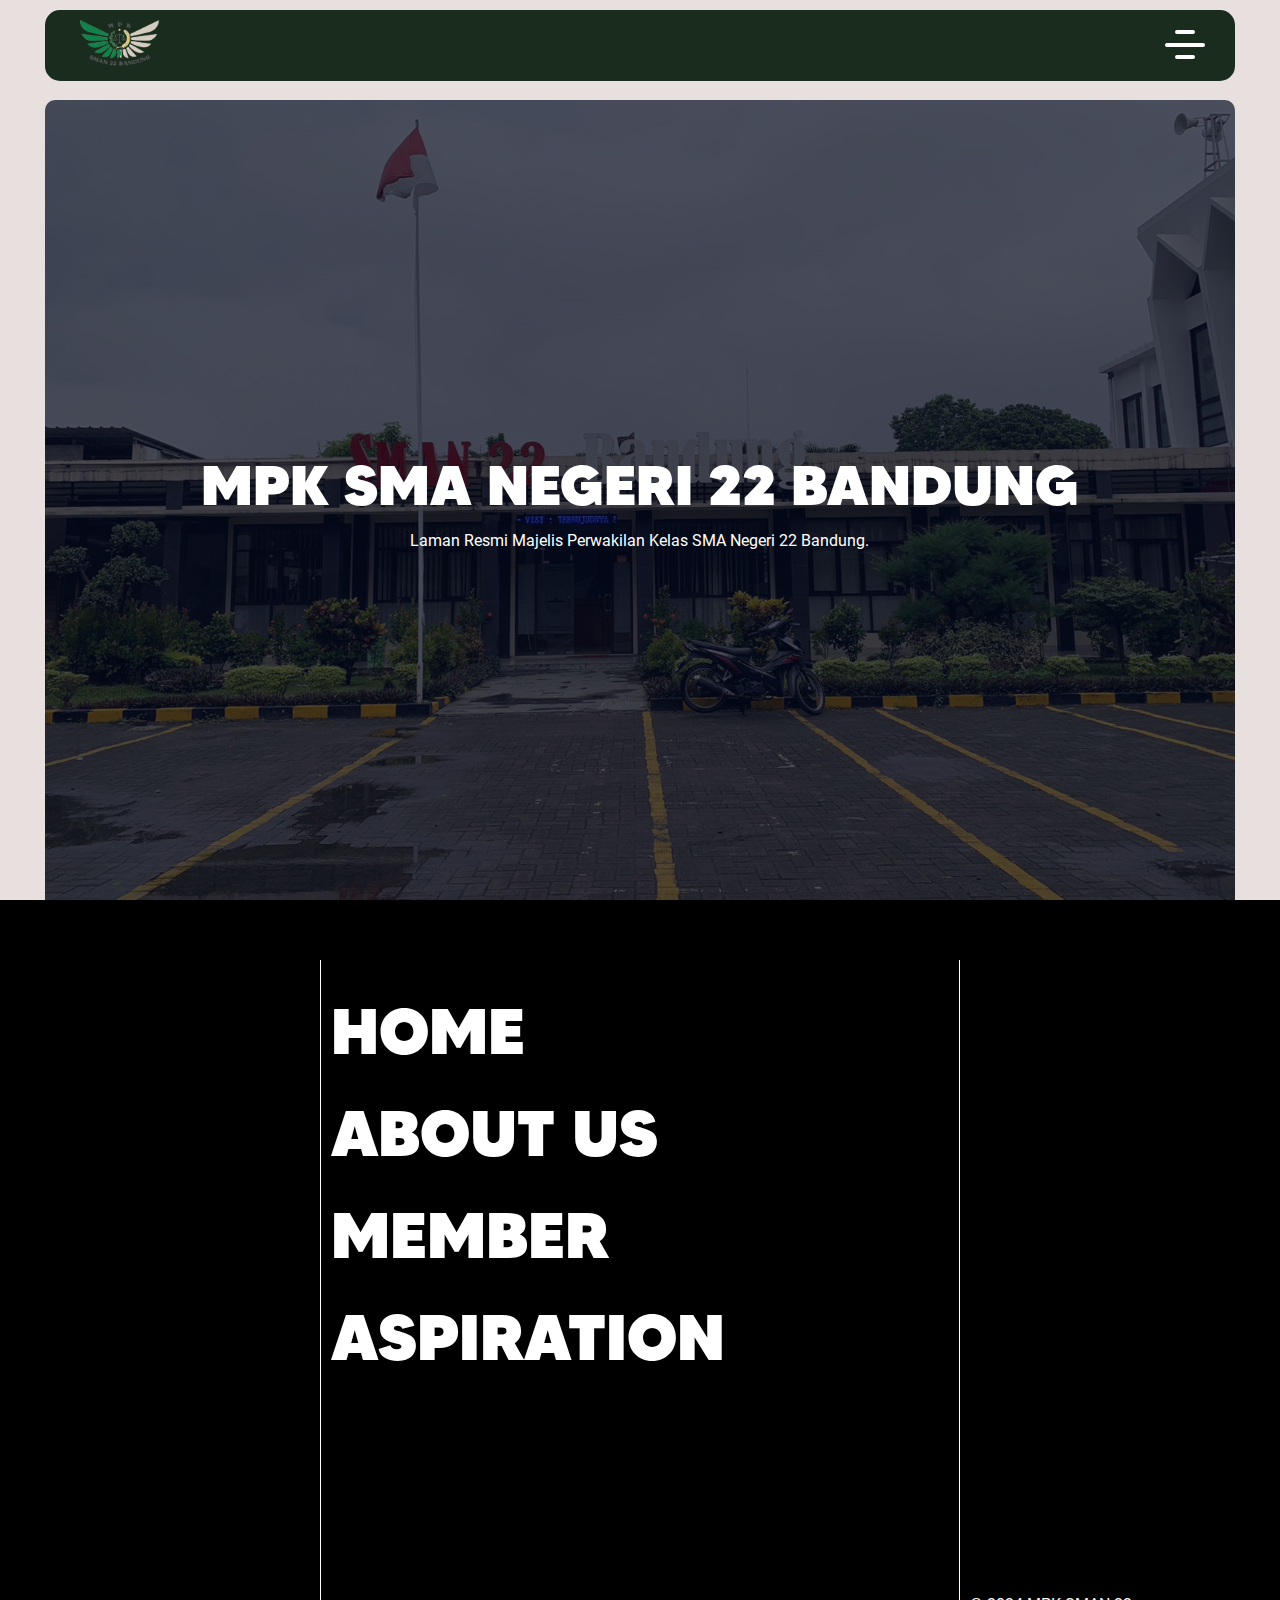
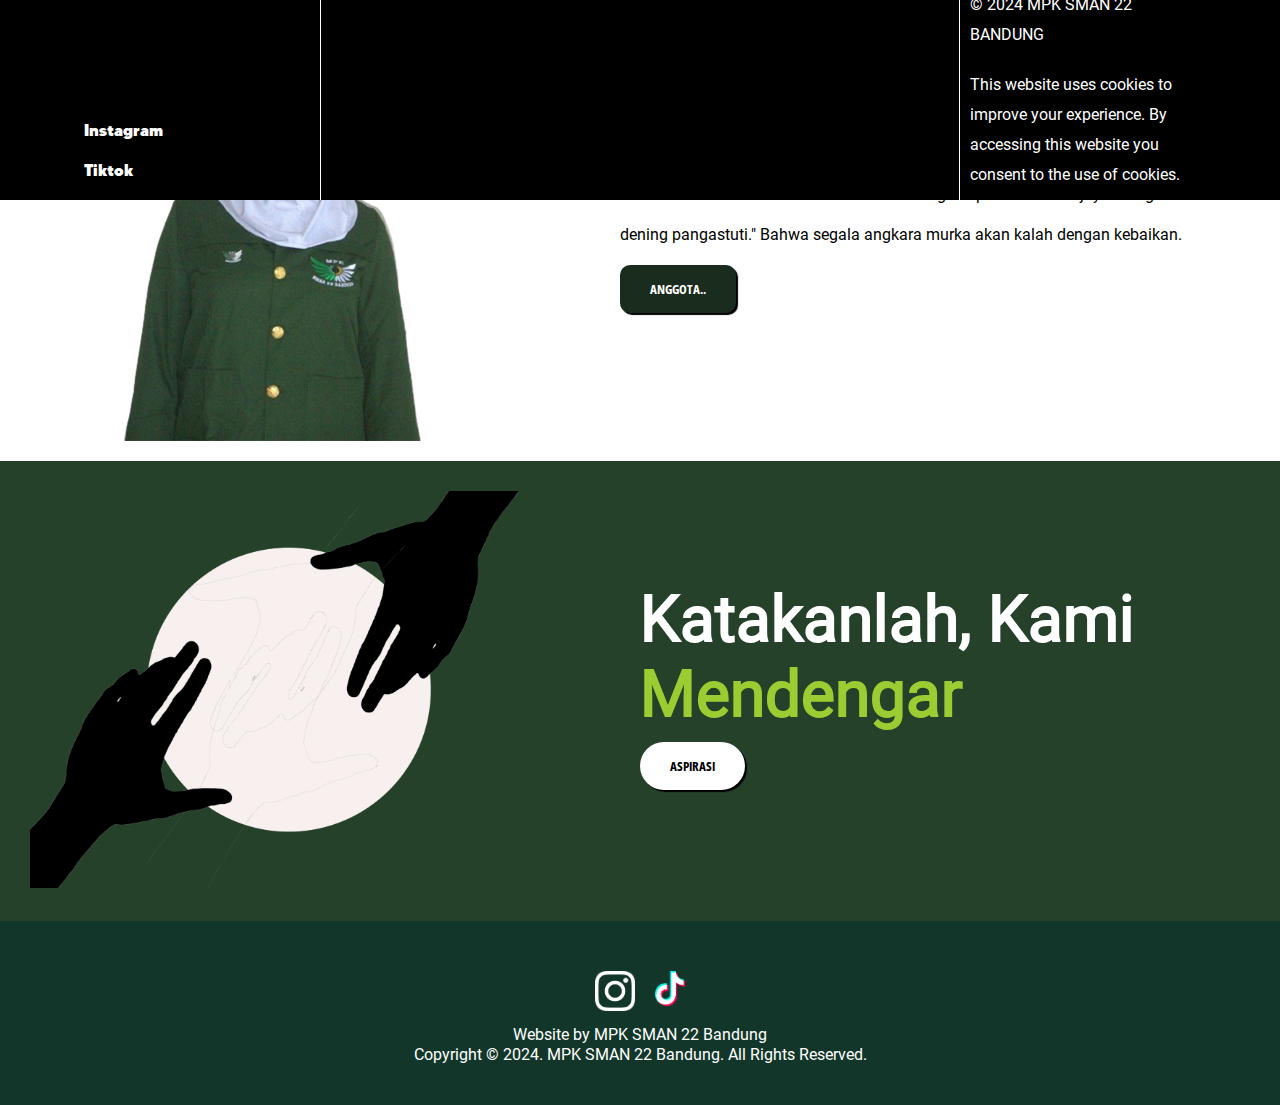
<file: index.html>
<!DOCTYPE html>
<html lang="en">
  <head>
    <meta charset="UTF-8" />
    <meta name="viewport" content="width=device-width, initial-scale=1.0" />
    <title>MPK SMAN 22 BANDUNG | Home</title>
    <link rel="shortcut icon" href="images/logompkfix.png" />
    <!-- CSS -->
    <link rel="stylesheet" href="assets/css/style.css" />
    <link rel="stylesheet" href="assets/css/all.css" />
    <!-- Font -->
    <link rel="preconnect" href="https://fonts.googleapis.com" />
    <link rel="preconnect" href="https://fonts.gstatic.com" crossorigin />
    <link
      href="https://fonts.googleapis.com/css2?family=Montserrat:wght@500&family=Open+Sans:wght@500&display=swap"
      rel="stylesheet"
    />
  </head>
  <body>
    <!-- Navbar -->
    <div class="container">
      <header>
        <a href="index.html"
          ><img src="images/logompkfix.png" alt="" width="80px" / ></a
        >
        <div id="menu">
          <span class="line1"></span>
          <span class="line2"></span>
          <span class="line3"></span>
        </div>
      </header>
    </div>
    <!-- Akhir Navbar -->

    <!-- Isi Navbar -->
    <div class="menu">
      <nav id="nav">
        <ul id="sosmed">
          <li>
            <a href="https://www.instagram.com/mpksman22bdg/" target="_blank"
              >Instagram</a
            >
          </li>
          <li>
            <a href="https://www.tiktok.com/@mpksman22" target="_blank"
              >Tiktok</a
            >
          </li>
        </ul>

        <ul id="navbar">
          <li><a href="index.html">Home</a></li>
          <li><a href="about.html">About us</a></li>
          <li><a href="member.html">Member</a></li>
          <li><a href="aspiration.html">Aspiration</a></li>
        </ul>

        <div class="footer">
          <p>© 2024 MPK SMAN 22 BANDUNG</p>
          <p>
            This website uses cookies to improve your experience. By accessing
            this website you consent to the use of cookies.
          </p>
        </div>
      </nav>
    </div>
    <!-- Akhir isi Navbar -->

    <!-- Hero -->
    <section class="hero-container">
      <div class="hero">
        <div class="textbox">
          <h2>MPK SMA NEGERI 22 BANDUNG</h2>
          <p>Laman Resmi Majelis Perwakilan Kelas SMA Negeri 22 Bandung.</p>
        </div>
      </div>
    </section>

    <!-- Akhir Hero -->

    <!-- Tentang -->
    <section class="tentang">
      <div class="container-tentang">
        <h2>About Us</h2>
        <div class="row">
          <div class="col">
            <p>
              Majelis Perwakilan Kelas (MPK) adalah sebuah badan yang terdiri
              dari siswa-siswi terpilih dari setiap kelas yang bertugas untuk
              mewakili suara dan kepentingan siswa di tingkat kelasnya
              masing-masing.
            </p>
            <a href="about.html">
              <button>Selengkapnya..</button>
            </a>
          </div>
          <div class="col">
            <div class="gambar1">
              <img src="images/about.png" alt="" width="100%" />
            </div>
          </div>
        </div>
      </div>
    </section>
    <!-- Akhir Tentang -->

    <!-- Sambutan -->
    <section class="sambutan">
      <div class="row">
        <div class="col">
          <div class="ketua"></div>
        </div>
        <div class="col text">
          <h2>Sambutan Ketua MPK</h2>
          <p>
            Kami tidak melawan dengan kebencian, kami tidak melawan dengan rasa
            ketidaksukaan. Kami akan membawa ini dengan spirit "Suro diro
            joyodiningrat lebur dening pangastuti." Bahwa segala angkara murka
            akan kalah dengan kebaikan.
          </p>
          <a href="member.html"><button>Anggota..</button></a>
        </div>
      </div>
    </section>
    <!-- Akhir Sambutan -->

    <!-- Aspirasi -->
    <section class="aspirasi">
      <div class="row">
        <div class="col-1">
          <div class="gambar"></div>
        </div>
        <div class="col-1">
          <h3>Katakanlah, Kami <b>Mendengar</b></h3>
          <a href="aspiration.html">
            <button class="aspirasi-btn">Aspirasi</button>
          </a>
        </div>
      </div>
    </section>
    <!-- Akhir Aspirasi -->

    <!-- Footer -->
    <footer>
      <div class="row">
        <a href="https://www.instagram.com/mpksman22bdg/" target="_blank"
          ><img src="images/ig.png" alt="" width="40rem"
        /></a>
        <a href="https://www.tiktok.com/@mpksman22" target="_blank"
          ><img src="images/tiktok.png" alt="" width="30rem"
        /></a>
      </div>
      <p>Website by MPK SMAN 22 Bandung</p>
      <p>Copyright © 2024. MPK SMAN 22 Bandung. All Rights Reserved.</p>
    </footer>
    <!-- Akhir Footer -->
    <!-- Script -->
    <script>
      let menu = document.getElementById("menu");
      let sosmed = document.getElementById("sosmed");
      let navbar = document.getElementById("navbar");
      let footer = document.querySelector(".footer");
      let nav = document.getElementById("nav");
      menu.onclick = function () {
        menu.classList.toggle("openmenu");
        nav.classList.toggle("animasi1");
      };
    </script>
    <script src="assets/js/script.js"></script>
  </body>
</html>
</file>
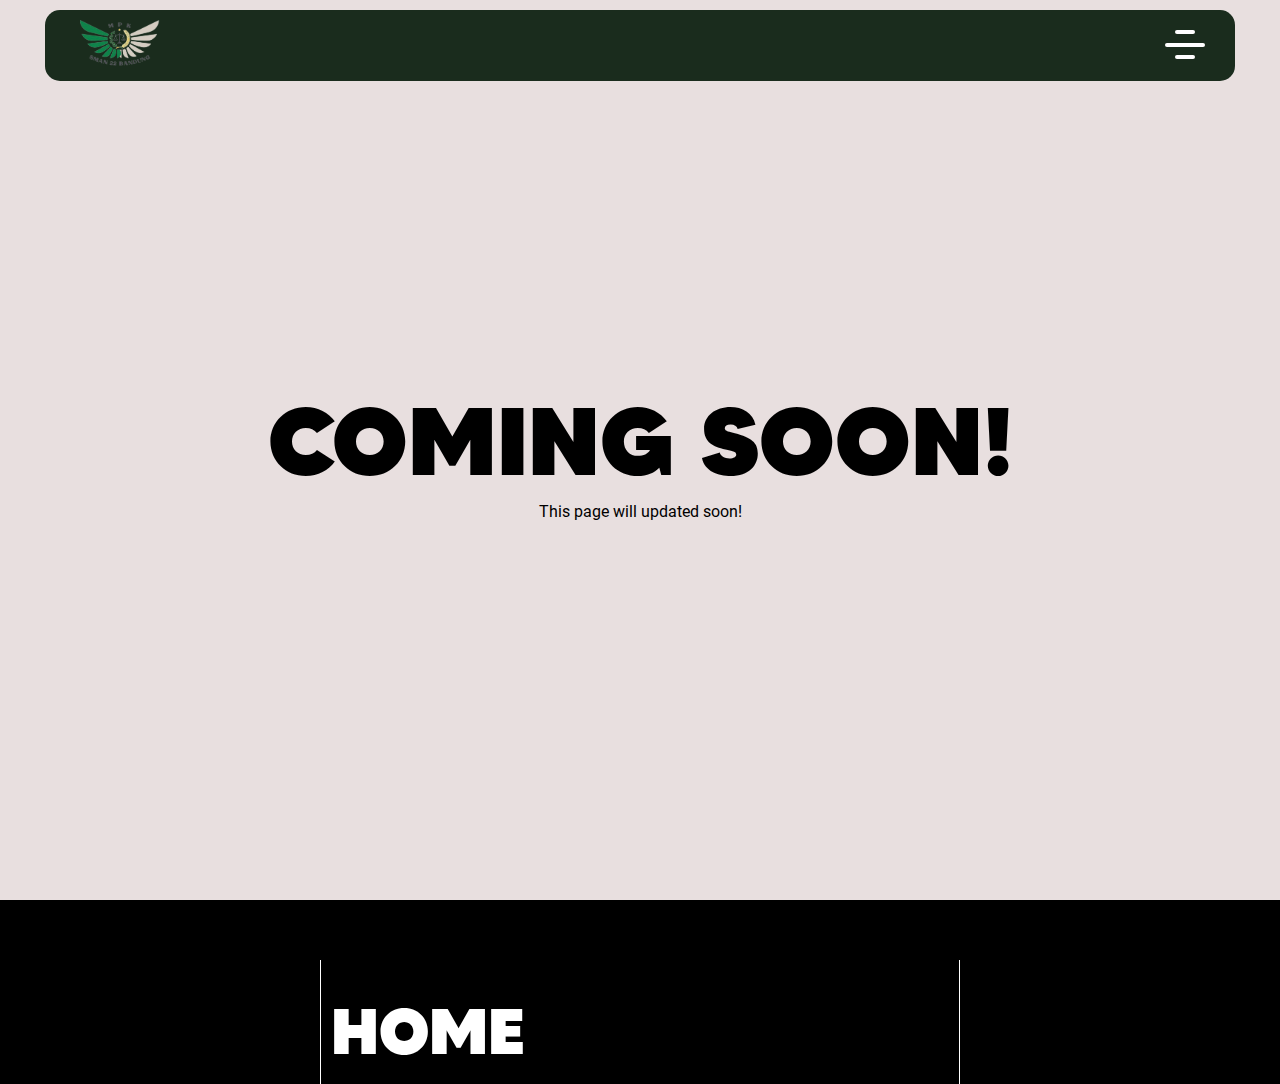
<file: about.html>
<!DOCTYPE html>
<html lang="en">
  <head>
    <meta charset="UTF-8" />
    <meta name="viewport" content="width=device-width, initial-scale=1.0" />
    <title>MPK SMAN 22 BANDUNG | About</title>
    <link rel="shortcut icon" href="images/logompkfix.png" />
    <!-- CSS -->
    <link rel="stylesheet" href="assets/css/styleabout.css" />
    <link rel="stylesheet" href="assets/css/all.css" />
    <!-- Font -->
    <link rel="preconnect" href="https://fonts.googleapis.com" />
    <link rel="preconnect" href="https://fonts.gstatic.com" crossorigin />
    <link
      href="https://fonts.googleapis.com/css2?family=Montserrat:wght@500&family=Open+Sans:wght@500&display=swap"
      rel="stylesheet"
    />
  </head>
  <body>
    <!-- Navbar -->
    <div class="container">
      <header>
        <a href="index.html"
          ><img src="images/logompkfix.png" alt="" width="80px" / ></a
        >
        <div id="menu">
          <span class="line1"></span>
          <span class="line2"></span>
          <span class="line3"></span>
        </div>
      </header>
    </div>
    <!-- Akhir Navbar -->

    <!-- Isi Navbar -->
    <div class="menu">
      <nav id="nav">
        <ul id="sosmed">
          <li>
            <a href="https://www.instagram.com/mpksman22bdg/" target="_blank"
              >Instagram</a
            >
          </li>
          <li><a href="#">Facebook</a></li>
          <li><a href="#">Youtube</a></li>
          <li><a href="https://www.tiktok.com/@mpksman22" target="_blank">Tiktok</a></li>
        </ul>

        <ul id="navbar">
          <li><a href="index.html">Home</a></li>
          <li><a href="about.html">About us</a></li>
          <li><a href="member.html">Anggota</a></li>
          <li><a href="aspiration.html">Aspiration</a></li>
        </ul>

        <div class="footer">
          <p>© 2024 MPK SMAN 22 BANDUNG</p>
          <p>
            This website uses cookies to improve your experience. By accessing
            this website you consent to the use of cookies.
          </p>
        </div>
      </nav>
    </div>
    <!-- Akhir isi Navbar -->

    <div class="comingsoon">
      <h2>COMING SOON!</h2>
      <p>This page will updated soon!</p>
    </div>

    <!-- Footer -->
    <footer>
      <div class="row">
        <a href="https://www.instagram.com/mpksman22bdg/" target="_blank"
          ><img src="images/ig.png" alt="" width="40rem"
        /></a>
        <a href="https://www.tiktok.com/@mpksman22" target="_blank"><img src="images/tiktok.png" alt="" width="30rem" /></a>
      </div>
      <p>Website by MPK SMAN 22 Bandung</p>
      <p>Copyright © 2024. MPK SMAN 22 Bandung. All Rights Reserved.</p>
    </footer>
    <!-- Akhir Footer -->
    <!-- Script -->
    <script>
      let menu = document.getElementById("menu");
      let sosmed = document.getElementById("sosmed");
      let navbar = document.getElementById("navbar");
      let footer = document.querySelector(".footer");
      let nav = document.getElementById("nav");
      menu.onclick = function () {
        menu.classList.toggle("openmenu");
        nav.classList.toggle("animasi1");
      };
    </script>
  </body>
</html>
</file>
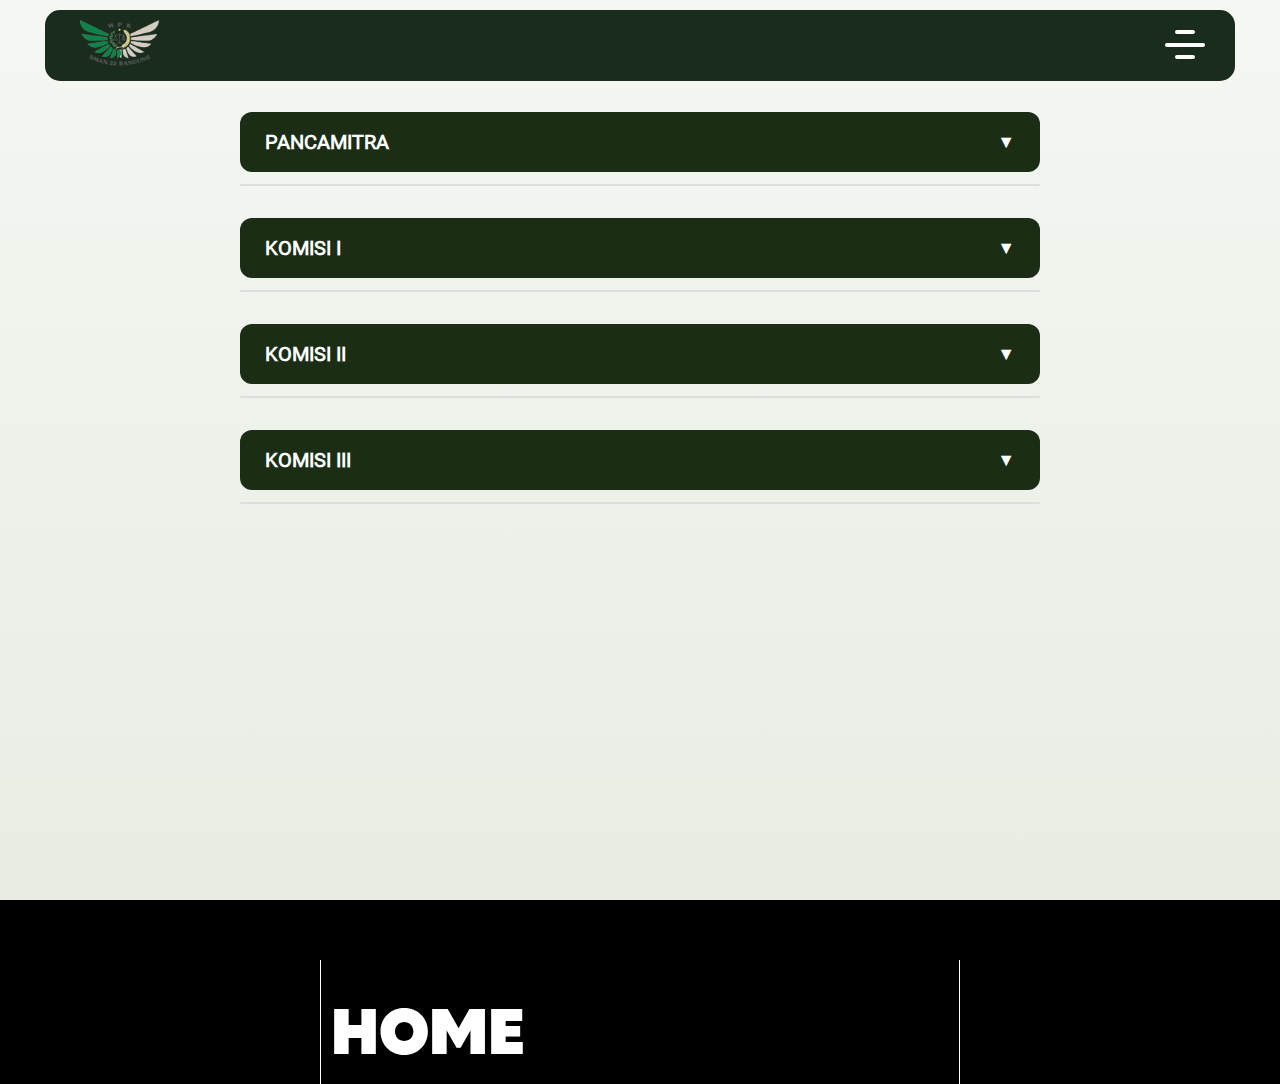
<file: member.html>
<!DOCTYPE html>
<html lang="en">
  <head>
    <meta charset="UTF-8" />
    <meta name="viewport" content="width=device-width, initial-scale=1.0" />
    <title>MPK SMAN 22 BANDUNG | Anggota</title>
    <link rel="shortcut icon" href="images/logompkfix.png" />
    <!-- CSS -->
    <link rel="stylesheet" href="assets/css/stylemember.css" />
    <link rel="stylesheet" href="assets/css/all.css" />
    <!-- Font -->
    <link rel="preconnect" href="https://fonts.googleapis.com" />
    <link rel="preconnect" href="https://fonts.gstatic.com" crossorigin />
    <link
      href="https://fonts.googleapis.com/css2?family=Montserrat:wght@500&family=Open+Sans:wght@500&display=swap"
      rel="stylesheet"
    />
  </head>
  <body>
    <!-- Navbar -->
    <div class="container">
      <header>
        <a href="index.html"
          ><img src="images/logompkfix.png" alt="" width="80px" / ></a
        >
        <div id="menu">
          <span class="line1"></span>
          <span class="line2"></span>
          <span class="line3"></span>
        </div>
      </header>
    </div>
    <!-- Akhir Navbar -->

    <!-- Isi Navbar -->
    <div class="menu">
      <nav id="nav">
        <ul id="sosmed">
          <li>
            <a href="https://www.instagram.com/mpksman22bdg/" target="_blank"
              >Instagram</a
            >
          </li>
          <li>
            <a href="https://www.tiktok.com/@mpksman22" target="_blank"
              >Tiktok</a
            >
          </li>
        </ul>

        <ul id="navbar">
          <li><a href="index.html">Home</a></li>
          <li><a href="about.html">About us</a></li>
          <li><a href="member.html">Anggota</a></li>
          <li><a href="aspiration.html">Aspiration</a></li>
        </ul>

        <div class="footer">
          <p>© 2024 MPK SMAN 22 BANDUNG</p>
          <p>
            This website uses cookies to improve your experience. By accessing
            this website you consent to the use of cookies.
          </p>
        </div>
      </nav>
    </div>
    <!-- Akhir isi Navbar -->

    <div class="containerisi">
      <div class="accordion">PANCAMITRA</div>
      <div class="panel">
        <div class="panel-card">
          <p>
            Pancamitra adalah salah satu struktur penting yang bertanggung jawab
            atas seluruh Komisi maupun Anggota MPK. Pancamitra terdiri atas
            Ketua, Wakil Ketua 1, dan Wakil Ketua 2, Sekretaris, dan Bendahara.
          </p>
          <img src="images/fotoangkatan.png" alt="" />
        </div>
      </div>

      <div class="accordion">KOMISI I</div>
      <div class="panel">
        <div class="panel-card">
          <p>
            Komisi I Legislatif merupakan sebuah komisi yang menjalankan fungsi
            legislasi atau pembuatan keputusan dan aturan-aturan, serta
            mengelola dan mengembangkan informasi teknologi di MPK. Sehingga
            Komisi I memiliki dua Sub-komisi, yaitu Legislatif dan IT
          </p>
          <img src="images/fotoangkatan.png" alt="" />
        </div>
      </div>

      <div class="accordion">KOMISI II</div>
      <div class="panel">
        <div class="panel-card">
          <p>
            Komisi II Pengawasan adalah salah satu komisi dalam struktur Majelis
            Perwakilan Kelas yang bertanggung jawab untuk mengawasi,
            mengevaluasi, dan menastikan pelaksanaan program-program yang telah
            direncanakan oleh osis berjalan sesuai dengan aturan dan tujuan yang
            telah ditetapkan
          </p>
          <img src="images/fotoangkatan.png" alt="" />
        </div>
      </div>

      <div class="accordion">KOMISI III</div>
      <div class="panel">
        <div class="panel-card">
          <p>
            Komis III Humas memiliki tanggung jawab untuk melakukan sosialisasi
            informasi kegiatan MPK, membina persatuan dan kerjasama pengurus
            serta membantu ketua umum dalam melakukan diplomasi dengan pihak
            luar. Komisi III MPK memiliki peran penting dalam menyebarkan
            informasi tentang pengurus MPK
          </p>
          <img src="images/fotoangkatan.png" alt="" />
        </div>
      </div>
    </div>

    <!-- Footer -->
    <footer>
      <div class="row">
        <a href="https://www.instagram.com/mpksman22bdg/" target="_blank"
          ><img src="images/ig.png" alt="" width="40rem"
        /></a>
        <a href="https://www.tiktok.com/@mpksman22" target="_blank"
          ><img src="images/tiktok.png" alt="" width="30rem"
        /></a>
      </div>
      <p>Website by MPK SMAN 22 Bandung</p>
      <p>Copyright © 2024. MPK SMAN 22 Bandung. All Rights Reserved.</p>
    </footer>
    <!-- Akhir Footer -->
    <!-- Script -->
    <script>
      let menu = document.getElementById("menu");
      let sosmed = document.getElementById("sosmed");
      let navbar = document.getElementById("navbar");
      let footer = document.querySelector(".footer");
      let nav = document.getElementById("nav");
      menu.onclick = function () {
        menu.classList.toggle("openmenu");
        nav.classList.toggle("animasi1");
      };
    </script>
    <script>
      document.addEventListener("DOMContentLoaded", function () {
        const accordions = document.querySelectorAll(".accordion");

        accordions.forEach((accordion) => {
          accordion.addEventListener("click", function () {
            const panel = this.nextElementSibling;
            const isOpen = panel.classList.contains("open");

            // Tutup semua panel
            document.querySelectorAll(".panel").forEach((p) => {
              p.classList.remove("open");
            });
            document.querySelectorAll(".accordion").forEach((a) => {
              a.classList.remove("active");
            });

            // Buka jika sebelumnya tertutup
            if (!isOpen) {
              panel.classList.add("open");
              this.classList.add("active");
            }
          });
        });
      });
    </script>
  </body>
</html>
</file>
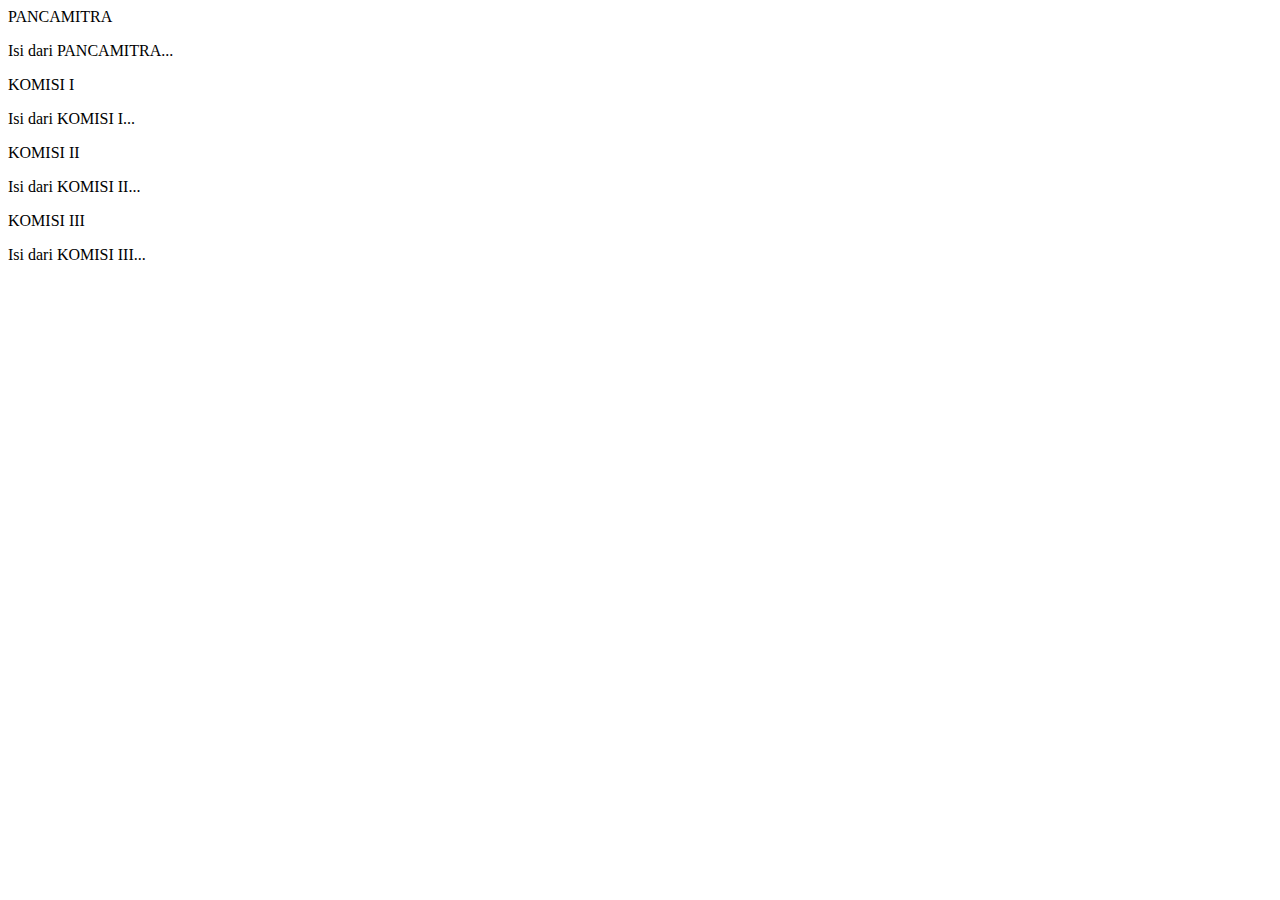
<file: tes.html>
<!DOCTYPE html>
<html lang="id">
  <head>
    <meta charset="UTF-8" />
    <meta name="viewport" content="width=device-width, initial-scale=1.0" />
    <title>Accordion Menu</title>
    <link rel="stylesheet" href="tes.css" />
  </head>
  <body>
    <div class="container">
      <div class="accordion">PANCAMITRA</div>
      <div class="panel">
        <p>Isi dari PANCAMITRA...</p>
      </div>

      <div class="accordion">KOMISI I</div>
      <div class="panel">
        <p>Isi dari KOMISI I...</p>
      </div>

      <div class="accordion">KOMISI II</div>
      <div class="panel">
        <p>Isi dari KOMISI II...</p>
      </div>

      <div class="accordion">KOMISI III</div>
      <div class="panel">
        <p>Isi dari KOMISI III...</p>
      </div>
    </div>

    <script></script>
  </body>
</html>
</file>
<file: assets/css/style.css>
h2 {
  font-weight: 900;
  font-family: open-sans-bold;
  font-size: 3.5rem;
}

p {
  font-size: 1rem;
  line-height: 40px;
}

/* HERO */

.hero {
  width: 93%;
  min-height: 90vh;
  background: linear-gradient(rgba(4, 9, 30, 0.7), rgba(4, 9, 30, 0.7)),
    url(../..//images/sma22.jpeg);
  background-size: cover;
  background-position: center;
  position: relative;
  margin: 100px auto;
  border-radius: 10px;
  transition: 0.4s;
}

.textbox {
  width: 90%;
  color: white;
  position: absolute;
  top: 50%;
  left: 50%;
  transform: translate(-50%, -50%);
  text-align: center;
}

.textbox h2 {
  font-family: madetommy;
}

/* AKHIR HERO */

/* TENTANG */

.tentang {
  width: 100%;
  padding: 20px 20px 40px 20px;
  background-color: #e8dfdf;
}

.container-tentang {
  width: 93%;
  margin: 0 auto;
}

.row {
  display: flex;
}

.col {
  flex-wrap: wrap;
}

/* .row .gambar1 {
  background: url(../../images/about.png);
  background-size: cover;
  width: calc(100vw / 1.7);
  height: 350px;
  border-radius: 20px;
} */

.row button {
  margin: 10px 0;
  text-align: center;
  padding: 15px 30px;
  border: none;
  outline: none;
  background-color: #1a2c1d;
  color: #fff;
  border-radius: 10px;
  cursor: pointer;
  box-shadow: 2px 2px 1px black;
  transition: 0.4s;
  font-family: open-sans-bold;
  text-transform: uppercase;
}

.row button:hover {
  box-shadow: 0 0 0;
}

/* AKHIR TENTANG */
/* Sambutan */
.sambutan {
  background: #fff;
  height: 100%;
  padding: 20px;
}

.sambutan .ketua {
  background: url(../../images/ketwa.png);
  background-size: contain;
  background-repeat: no-repeat;
  width: 600px;
  height: 500px;
  flex-basis: 50%;
}

.sambutan .text {
  flex-basis: 50%;
}

.sambutan .row {
  align-items: center;
}
/* Akhir Sambutan */

/* Aspirasi */

.aspirasi {
  background-color: #25412a;
  width: 100%;
  max-height: 100%;
  padding: 20px;
}

.aspirasi .gambar {
  margin: 10px;
  background: url(../../images/aspirasi.png);
  background-size: contain;
  background-repeat: no-repeat;
  width: 500px;
  height: 400px;
}

.aspirasi .row {
  align-items: center;
  margin: 0 auto;
}

.aspirasi .row h3 {
  font-size: 4rem;
  color: #fff;
}

.aspirasi .row b {
  color: yellowgreen;
}

.aspirasi .aspirasi-btn {
  background-color: #fff;
  color: black;
  border-radius: 30px;
}

.col-1 {
  flex-basis: 50%;
}

/* Akhir Aspirasi */

/* Responsive */
@media (max-width: 1024px) {
  .aspirasi .row {
    flex-direction: column;
  }
  .row {
    flex-direction: column-reverse;
    text-align: center;
  }
  .row .gambar1 {
    width: 100%;
  }
  .hero {
    width: 90%;
    min-height: 80vh;
  }
  .tentang h2 {
    text-align: center;
  }
  .sambutan .ketua {
    width: 300px;
    height: 300px;
  }
  .textbox h2 {
    font-size: 2.3rem;
  }
}

@media (max-width: 768px) {
  h2 {
    font-size: 2rem;
  }
  .aspirasi .gambar {
    width: 330px;
    height: 330px;
  }
  .aspirasi .row h3 {
    font-size: 2.5rem;
  }
  .textbox h2 {
    font-size: 1.8rem;
  }
  .textbox p {
    font-size: 0.7rem;
  }
  .hero {
    min-height: 50vh;
    background: linear-gradient(rgba(4, 9, 30, 0.7), rgba(4, 9, 30, 0.7)),
      url(../..//images/sma22.jpeg);
    background-size: cover;
    background-position: center;
    position: relative;
    margin: 90px auto 0;
    border-radius: 10px;
    transition: 0.4s;
  }
  .row .gambar1 img {
    background-color: red;
  }
  .row .gambar-1 {
    margin: 0 auto;
    width: 85%;
  }
}
</file>
<file: assets/css/all.css>
@font-face {
  font-family: madetommy;
  src: url(../font/madetommy.otf);
}

@font-face {
  font-family: roboto;
  src: url(../font/Roboto-Regular.ttf);
}

@font-face {
  font-family: open-sans-bold;
  src: url(../font/OpenSans_Condensed-Bold.ttf);
}

@font-face {
  font-family: opensans;
  src: url(../font/OpenSans_Condensed-Regular.ttf);
}

/* Navbar DKK */

* {
  margin: 0;
  padding: 0;
  box-sizing: border-box;
}

body {
  background-color: #e8dfdf;
  font-family: roboto;
  max-width: 100vw;
}

a {
  font-family: madetommy;
}

.container {
  display: flex;
  width: 100%;
  justify-content: center;
}

nav {
  display: flex;
  background-color: black;
  color: white;
  min-height: 100vh;
  max-height: 100vh;
  width: 100%;
  justify-content: center;
  align-items: auto;
  padding-top: 60px;
  position: fixed;
  bottom: -100vh;
  z-index: 2;
  transition: 0.5s;
}

#sosmed {
  flex-basis: 20%;
  padding: 10px;
  align-self: flex-end;
}

#sosmed li {
  list-style-type: none;
  padding: 10px;
}

#sosmed li a {
  color: white;
  text-decoration: none;
}

#navbar {
  flex-basis: 50%;
  overflow-y: scroll;
  padding-top: 20px;
  border-left: 1px solid white;
  border-right: 1px solid white;
  scrollbar-gutter: stable;
  scrollbar-width: thin;
  scrollbar-color: white black;
}

#navbar li {
  list-style-type: none;
  padding: 10px;
}

#navbar li a {
  font-size: 4rem;
  text-transform: uppercase;
  color: white;
  text-decoration: none;
}

.footer {
  flex-basis: 20%;
  align-self: flex-end;
}

.footer p {
  font-size: 1rem;
  line-height: 30px;
  padding: 10px;
}

/* Animasi */

.animasi1 {
  bottom: 0;
}

/* Akhir Animasi */
/* Burger */

header {
  background-color: #1a2c1d;
  padding: 10px 35px;
  width: 93%;
  border-radius: 15px;
  position: fixed;
  z-index: 3;
  margin-top: 10px;
}

#menu {
  width: 40px;
  height: 40px;
  cursor: pointer;
  position: absolute;
  right: 30px;
  top: 15px;
}

.line1,
.line2,
.line3 {
  background: #fff;
  width: 40px;
  height: 4px;
  border-radius: 5px;
  display: block;
  position: absolute;
  top: 50%;
  left: 50%;
  transform: translate(-50%, -50%);
  transition: transform 0.5s;
}

.line1 {
  width: 20px;
  transform: translate(-10px, -15px);
  transform-origin: 0 0;
}

.line3 {
  width: 20px;
  transform: translate(-10px, 10px);
  transform-origin: 100% 0;
}

.openmenu .line1 {
  transform: translate(0, 0) rotate(-45deg);
}

.openmenu .line2 {
  transform: translate(-50%, -50%) rotate(45deg);
}

.openmenu .line3 {
  transform: translate(-20px, 0) rotate(-45deg);
}

footer {
  position: relative;
  width: 100%;
  bottom: 0;
  background-color: #12372a;
  text-align: center;
  color: #fff;
  padding: 40px 10px;
}

footer .row {
  justify-content: center;
}

footer img {
  margin: 10px;
}

footer p {
  line-height: 20px;
}

/* Coming Soon */
.comingsoon {
  min-height: 100vh;
  display: flex;
  flex-direction: column;
  justify-content: center;
  align-items: center;
  text-align: center;
}

.comingsoon h2 {
  font-size: 6rem;
  font-family: madetommy;
}

/* Responsive */
@media (max-width: 1024px) {
  header {
    width: 90%;
  }
  nav {
    width: 100%;
    flex-direction: column;
  }
  #sosmed {
    align-self: flex-start;
  }
  .footer {
    align-self: flex-start;
  }
  footer .row {
    flex-direction: row;
  }
  #navbar {
    border: none;
    border-bottom: 1px solid white;
    border-top: 1px solid white;
  }
  #navbar li a {
    font-size: 2rem;
  }
  .comingsoon h2 {
    font-size: 4.5rem;
  }
}

@media (max-width: 768px) {
  .comingsoon h2 {
    font-size: 3rem;
  }
}
</file>
<file: assets/css/styleabout.css>
.comingsoon {
  min-height: 100vh;
  display: flex;
  flex-direction: column;
  justify-content: center;
  align-items: center;
}

.comingsoon h2 {
  font-size: 6rem;
  font-family: madetommy;
}
</file>
<file: assets/css/stylemember.css>
/* Bikin body dan html full tinggi */
html,
body {
  height: 100%;
  margin: 0;
  background: linear-gradient(to bottom, #f4f7f2, #e8ece3); /* Gradasi soft */
  font-family: "Poppins", sans-serif;
}

/* Page wrapper flex column */

/* Biar footer di bawah */
footer {
  margin-top: auto;
}

.containerisi img {
  max-width: 100%; /* Supaya tidak lebih besar dari container */
  height: auto; /* Menjaga rasio aspek gambar */
  display: block; /* Menghindari extra space di bawah gambar */
  margin: auto; /* Agar tetap rata di tengah */
}

.containerisi {
  width: 100%;
  margin: auto;
  padding: 100px;
  display: flex;
  flex-direction: column;
  min-height: 100vh;
}

.accordion {
  background-color: #1c2d16;
  color: white;
  cursor: pointer;
  padding: 18px 25px; /* Tambah padding agar lebih besar */
  font-size: 20px; /* Perbesar font */
  font-weight: 600;
  text-align: left;
  width: 100%;
  max-width: 800px;
  margin: 12px auto;
  border-radius: 12px; /* Tambah rounded agar lebih modern */
  transition: 0.3s ease-in-out;
  display: flex;
  justify-content: space-between;
  align-items: center;
}

.accordion:hover {
  background-color: #2e4d24; /* Warna lebih terang saat hover */
  transform: scale(1.05); /* Efek membesar saat dihover */
}

/* Tambahkan panah */
.accordion::after {
  content: "\25BC"; /* Panah bawah */
  font-size: 18px;
  transition: transform 0.3s ease;
}

.accordion.active::after {
  transform: rotate(180deg); /* Panah ke atas saat aktif */
}

.panel-card {
  background: white;
  border-radius: 12px;
  padding: 20px;
  box-shadow: 0 4px 10px rgba(0, 0, 0, 0.1);
  max-width: 800px;
  margin: auto;
  text-align: center;
}

.accordion.active + .panel {
  max-height: 500px; /* Bisa disesuaikan */
}

.panel {
  text-align: center;
  max-height: 0;
  overflow: hidden;
  transition: max-height 0.4s ease;
  padding: 0 20px;
  border: 1px solid #ddd;
  margin: 0 auto 20px;
  width: 100%;
  max-width: 800px;
  /* background-color: #f9f9f9; */
  border-radius: 8px;
  max-height: 0;
  overflow: hidden;
  transition: max-height 0.5s ease;
}

.panel.open {
  max-height: 1000px; /* cukup besar untuk konten, bisa diubah */
  padding: 20px;
}
/* Ukuran Tablet (768px ke bawah) */
@media screen and (max-width: 768px) {
  .containerisi {
    padding: 50px; /* Kurangi padding agar lebih pas di layar kecil */
  }

  .accordion {
    font-size: 16px; /* Perkecil font */
    padding: 12px 18px; /* Sesuaikan padding */
    max-width: 90%; /* Gunakan persentase biar fleksibel */
  }

  .panel-card {
    padding: 15px; /* Kurangi padding */
    max-width: 90%;
  }
}

/* Ukuran HP (480px ke bawah) */
@media screen and (max-width: 480px) {
  .containerisi {
    padding: 30px;
    margin-top: 100px;
  }

  .accordion {
    font-size: 14px;
    padding: 10px 15px;
    max-width: 95%;
  }

  .panel-card {
    padding: 10px;
    max-width: 95%;
  }
}

/* Footer tetap di bawah di HP */
footer {
  position: relative;
  bottom: 0;
  width: 100%;
  text-align: center;
  padding: 10px;
}
</file>
<file: tes.css>
.content {
  max-height: 0;
  overflow: hidden;
  transition: max-height 0.4s ease;
}

.dropdown.active .content {
  max-height: 500px; /* sesuaikan */
}
</file>
